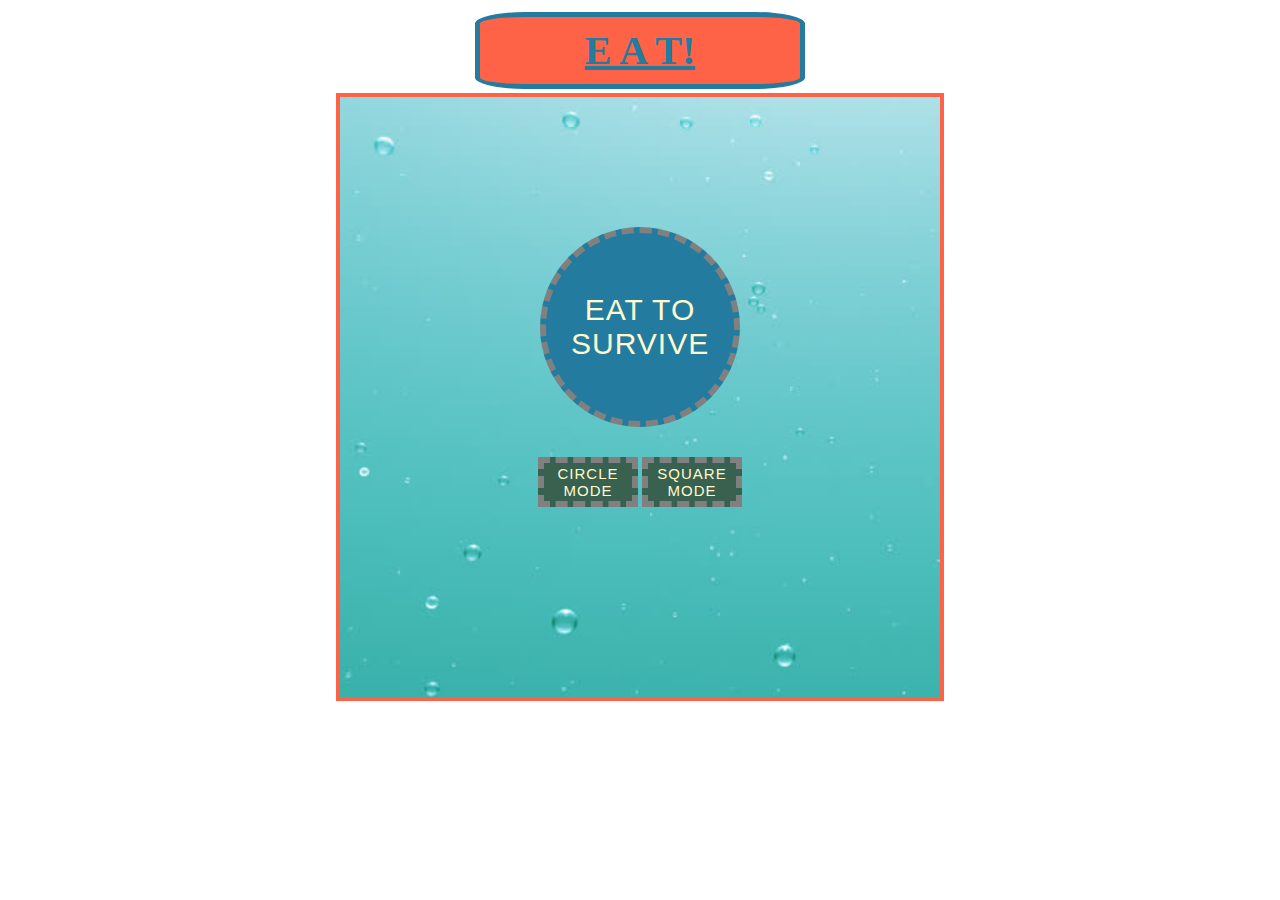
<file: index.html>
<!DOCTYPE html>
<html>
<head>
    <title>EAT</title>
    <link rel="stylesheet" type="text/css" href="style.css">
    <script src="app.js" defer="defer"></script>
</head>
<body>
    <div id="title">
    <div class="container">
    <h1>E A T!</h1>
    <div class="game-board container" onclick="startGame()"id="game"><button class="btn"> Eat to survive</button>
 

    <div>
    <button class="gamemode" onclick="circleModeOn()">Circle Mode </button>
    <button class="gamemode" onclick="circleModeOff()">Square Mode</button>

    </div>
    </div> 

</body>
</html>
</file>
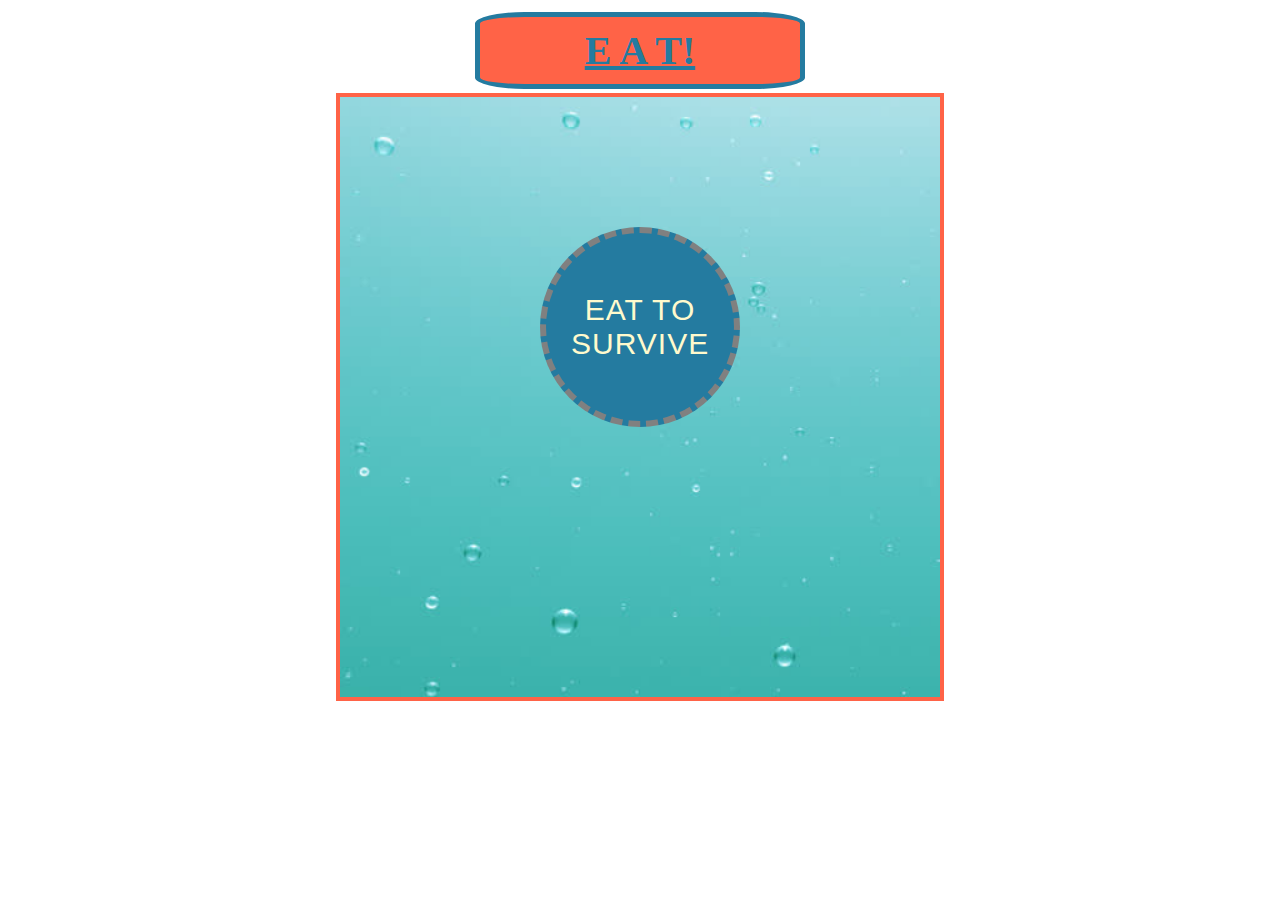
<file: square.html>
<!DOCTYPE html>
<html>
<head>
    <title>EAT</title>
    <link rel="stylesheet" type="text/css" href="squaremode.css">
    <script src="app.js" defer="defer"></script>
</head>
<body>
    <div id="title">
    <div class="container">
    <h1>E A T!</h1>
    <div class="game-board container" onclick="startGame()"id="game"><button class="btn"> Eat to survive</button>      
    <div>
        <!-- <div class="box"></div> -->
    </div>
    </div> 

</body>
</html>
</file>
<file: style.css>
h1{
    background-color: tomato;
    color: #247BA0;
    padding: 10px;
    font-size:40px;
    border-radius: 15%;
    width: 300px;
    text-align: center;
    text-decoration: underline;
    border: 5px #247BA0 solid;
    margin: 4px;
}

#title {
    background-color: white;
    
}
.fade{
    animation-name: fadeOutOpacity;
    animation-iteration-count: 1;
    animation-timing-function: ease-in;
    animation-duration: 1.5s;
}
.container{
    display: flex;
    flex-direction: column;
    align-items: center;

}
.game-board{
    height: 600px;
    width: 600px;
    background-image: url('bubbles.jpg');
    background-size: cover;
    position: relative;
    border: tomato 4px solid;
    margin: 0px;
}

.box{
    height:200px;
    width: 200px;
    background-color: blue;
    position: absolute;
    /*border-radius: 100%;*/
    transition: all .1s ease-in-out;
    border: white dotted 1px;
}

.block{
    transition: all 1s ease-in-out;
    /*border-radius: 100%;*/
    position: absolute;
    border:3px grey dashed;
}
.food{
    background-color: #247BA0 !important;
    border:2px solid lightgrey !important;
}

.hit{  
    background-color: green;
    position: absolute;
}
.verylarge{
    background-color: lemonchiffon;
}
.large{
    background-color: tomato;
}
.medium{
    background-color: #30BCED;
}
.small{
    background-color: #386150;
}

.btn {
   height:200px;
   width: 200px;
   border-radius: 100%;
  top: 0;
  left: 0;
  transition: all .15s linear 0s;
  position: relative;
  display: inline-block;
  padding: 15px 25px;
  background-color: #247BA0;
  margin-top: 130px;
  text-transform: uppercase;
  font-family: arial;
  letter-spacing: 1px;
  font-size: 30px;
  color: lemonchiffon;
  border:6px grey dashed;
}
  
  .btn:hover {
    top: 3px;
    left: -3px;
}

.gamemode{
  height:50px;
  width: 100px;

  top: 0;
  left: 0;
  transition: all .15s linear 0s;
  position: relative;
  display: inline-block;
  /*padding: 15px 25px;*/
  background-color: #386150;
  margin-top: 30px;
  text-transform: uppercase;
  font-family: arial;
  letter-spacing: 1px;
  font-size: 15px;
  color: lemonchiffon;
  border:6px grey dashed;
}

@keyframes fadeOutOpacity {
    0% {
        opacity: 1;
    }
    100% {
        opacity: 0;
    }
}
</file>
<file: squaremode.css>
h1{
    background-color: tomato;
    color: #247BA0;
    padding: 10px;
    font-size:40px;
    border-radius: 15%;
    width: 300px;
    text-align: center;
    text-decoration: underline;
    border: 5px #247BA0 solid;
    margin: 4px;
}

#title {
    background-color: white;
    
}
.fade{
    animation-name: fadeOutOpacity;
    animation-iteration-count: 1;
    animation-timing-function: ease-in;
    animation-duration: 1.5s;
}
.container{
    display: flex;
    flex-direction: column;
    align-items: center;

}
.game-board{
    height: 600px;
    width: 600px;
    background-image: url('bubbles.jpg');
    background-size: cover;
    position: relative;
    border: tomato 4px solid;
    margin: 0px;
}

.box{
    height:200px;
    width: 200px;
    background-color: blue;
    position: absolute;
    /*border-radius: 100%;*/
    transition: all .2s ease-in-out;
    border: white dotted 1px;
}

.block{
    transition: all 1s ease-in-out;
    /*border-radius: 100%;*/
    /*background-color: red;*/
    position: absolute;
    border:3px grey dashed;
}
.food{
    background-color: #247BA0 !important;
    border:2px solid lightgrey !important;
}

.hit{  
    background-color: green;
    position: absolute;
}
.verylarge{
    background-color: lemonchiffon;
}
.large{
    background-color: tomato;
}
.medium{
    background-color: #30BCED;
}
.small{
    background-color: #386150;
}

.btn {
   height:200px;
   width: 200px;
   border-radius: 100%;
  top: 0;
  left: 0;
  transition: all .15s linear 0s;
  position: relative;
  display: inline-block;
  padding: 15px 25px;
  background-color: #247BA0;
  margin-top: 130px;
  text-transform: uppercase;
  font-family: arial;
  letter-spacing: 1px;
  font-size: 30px;
  color: lemonchiffon;
  border:6px grey dashed;
}
  
  .btn:hover {
    top: 3px;
    left: -3px;
}



@keyframes fadeOutOpacity {
    0% {
        opacity: 1;
    }
    100% {
        opacity: 0;
    }
}
</file>
